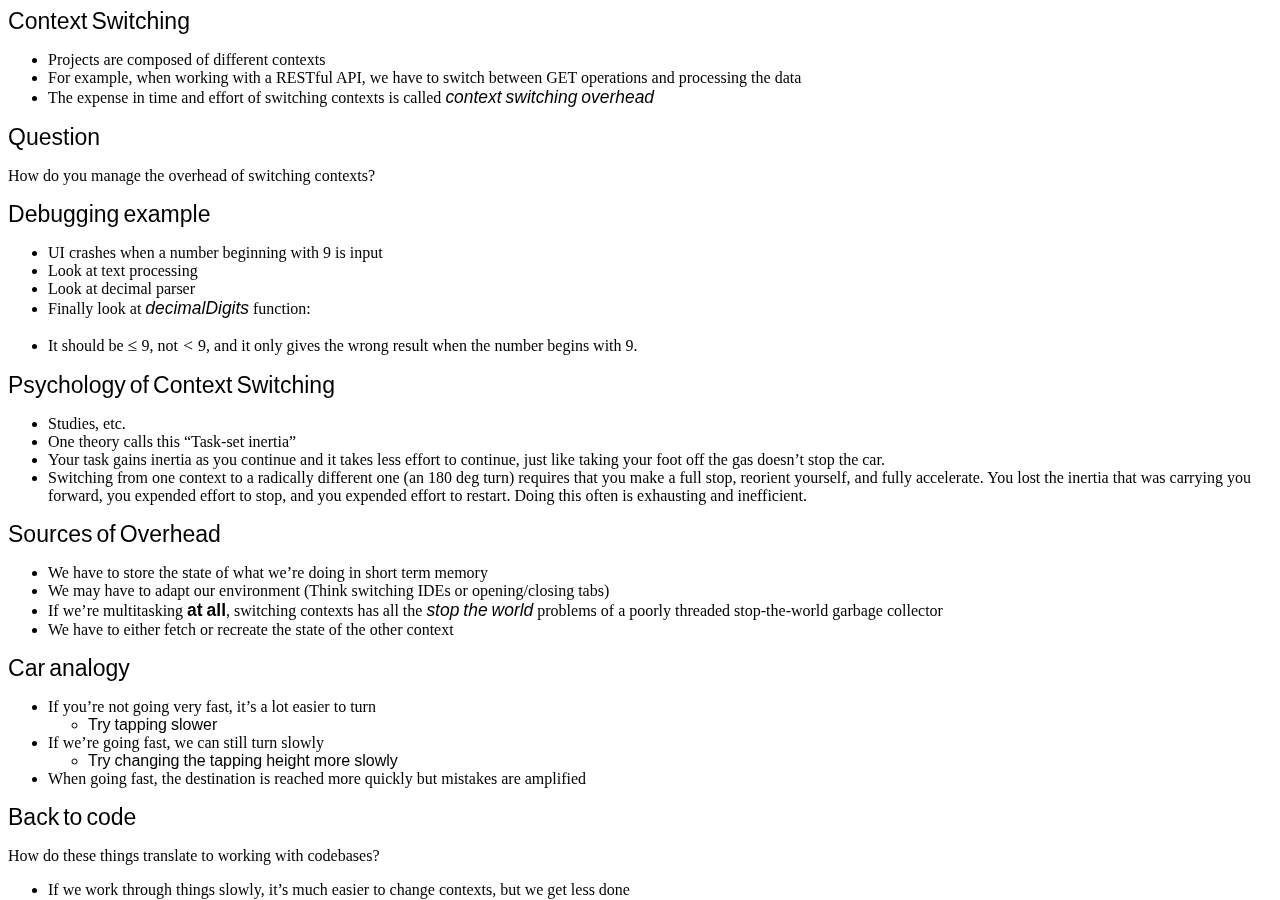
<file: index.html>
<!DOCTYPE html>
<html>

<head>
  <meta charset="utf-8">
  <meta name="viewport" content="width=device-width">
  <title>Context Switching</title>

  <style type="text/css">
    body, html
    {
      margin: 0;
      padding: 0;
      height: 100%;
      overflow: auto;
    }

    iframe
    {
      height: -webkit-fill-available;
      frameborder: 0;
      hspace: 0;
      width: inherit;
      scrolling: auto
    }

    #fancybox-content
    {
      border-width: 10px;
      width: 100%;
      height: max-content
    }
  </style>

  <script async src="https://www.googletagmanager.com/gtag/js?id=UA-110035124-2"></script>
  <script>
    window.dataLayer = window.dataLayer || [];
    function gtag(){dataLayer.push(arguments);}
    gtag('js', new Date());

    gtag('config', 'UA-110035124-2');
  </script>

</head>

<body bgcolor=white>
<article>

  <div id="fancybox-content">
    <iframe src="talk.html" style="position:fixed; top:0px; left:0px; bottom:0px; right:0px; width:100%; height:100%; border:none; margin:0; padding:0; overflow:hidden; z-index:999999;">
        Your browser doesn't support iframes
    </iframe>
  </div>

</article>
</body>
</html>
</file>
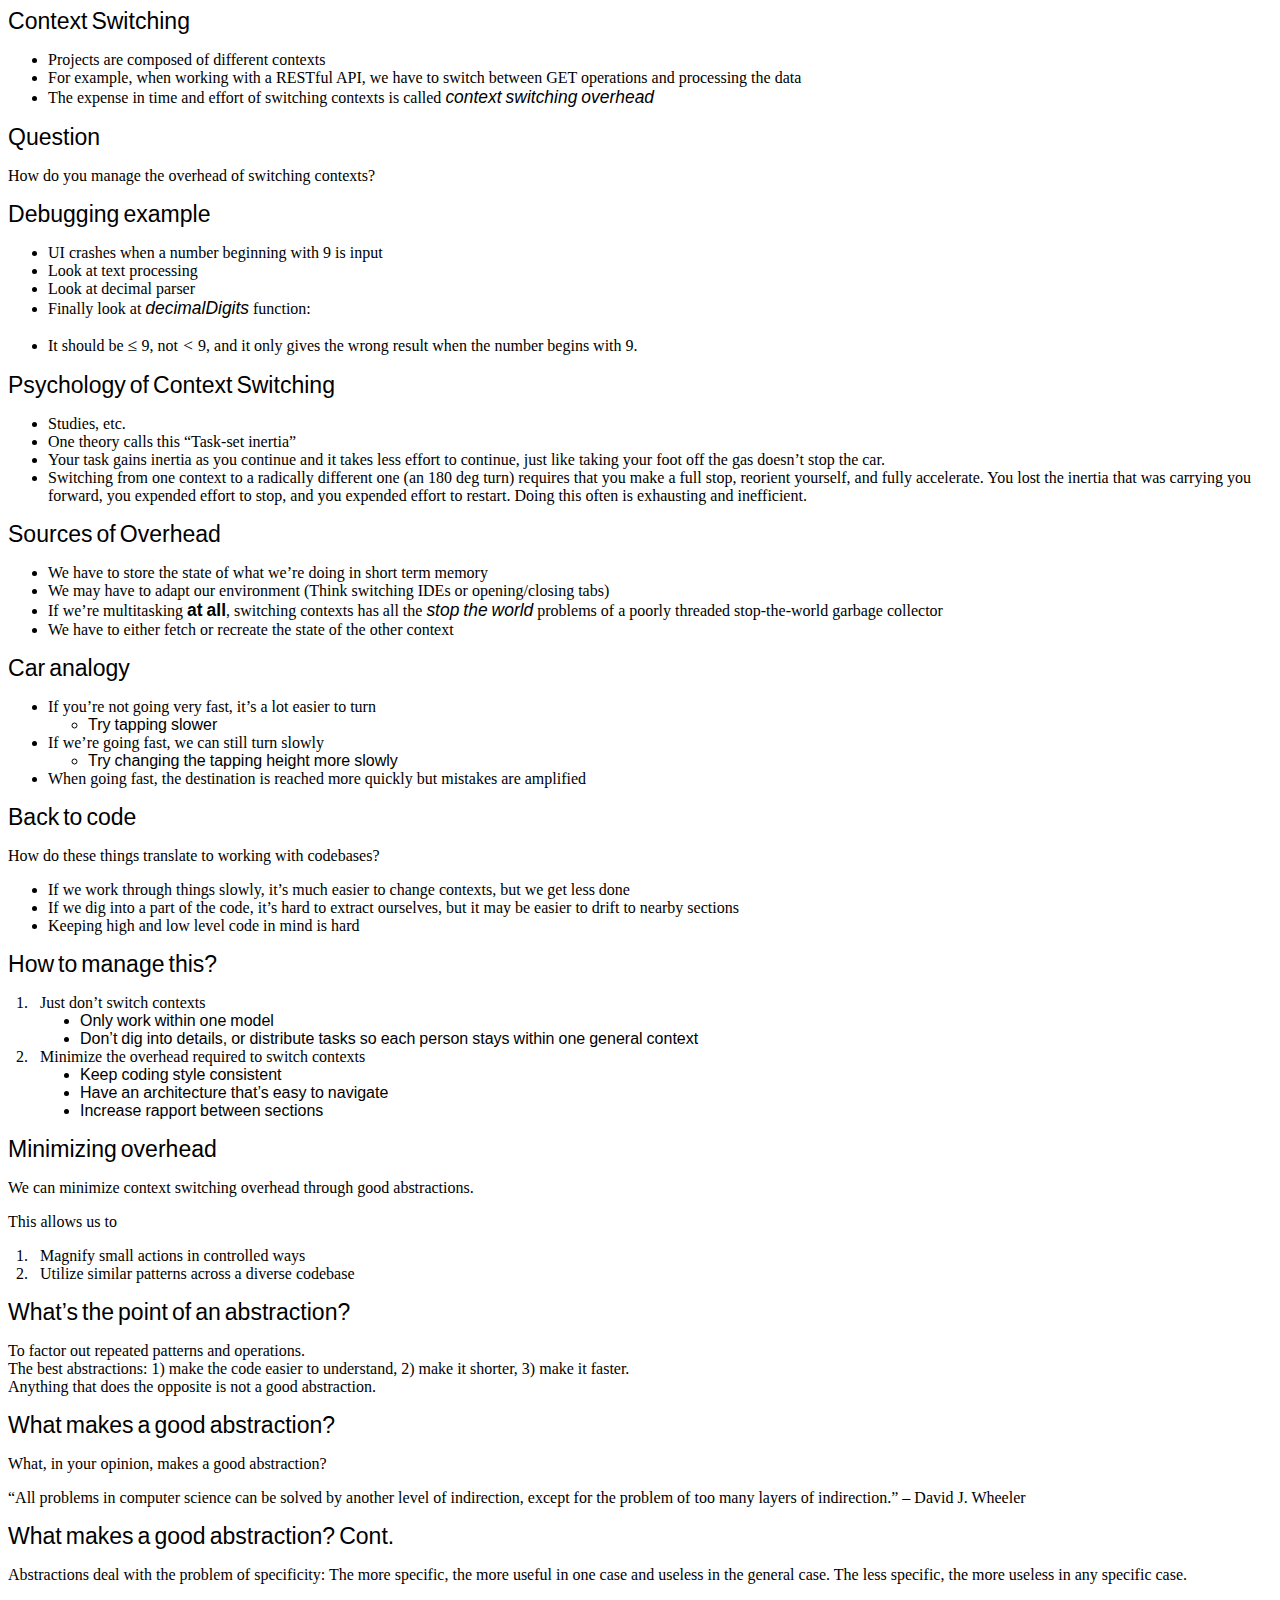
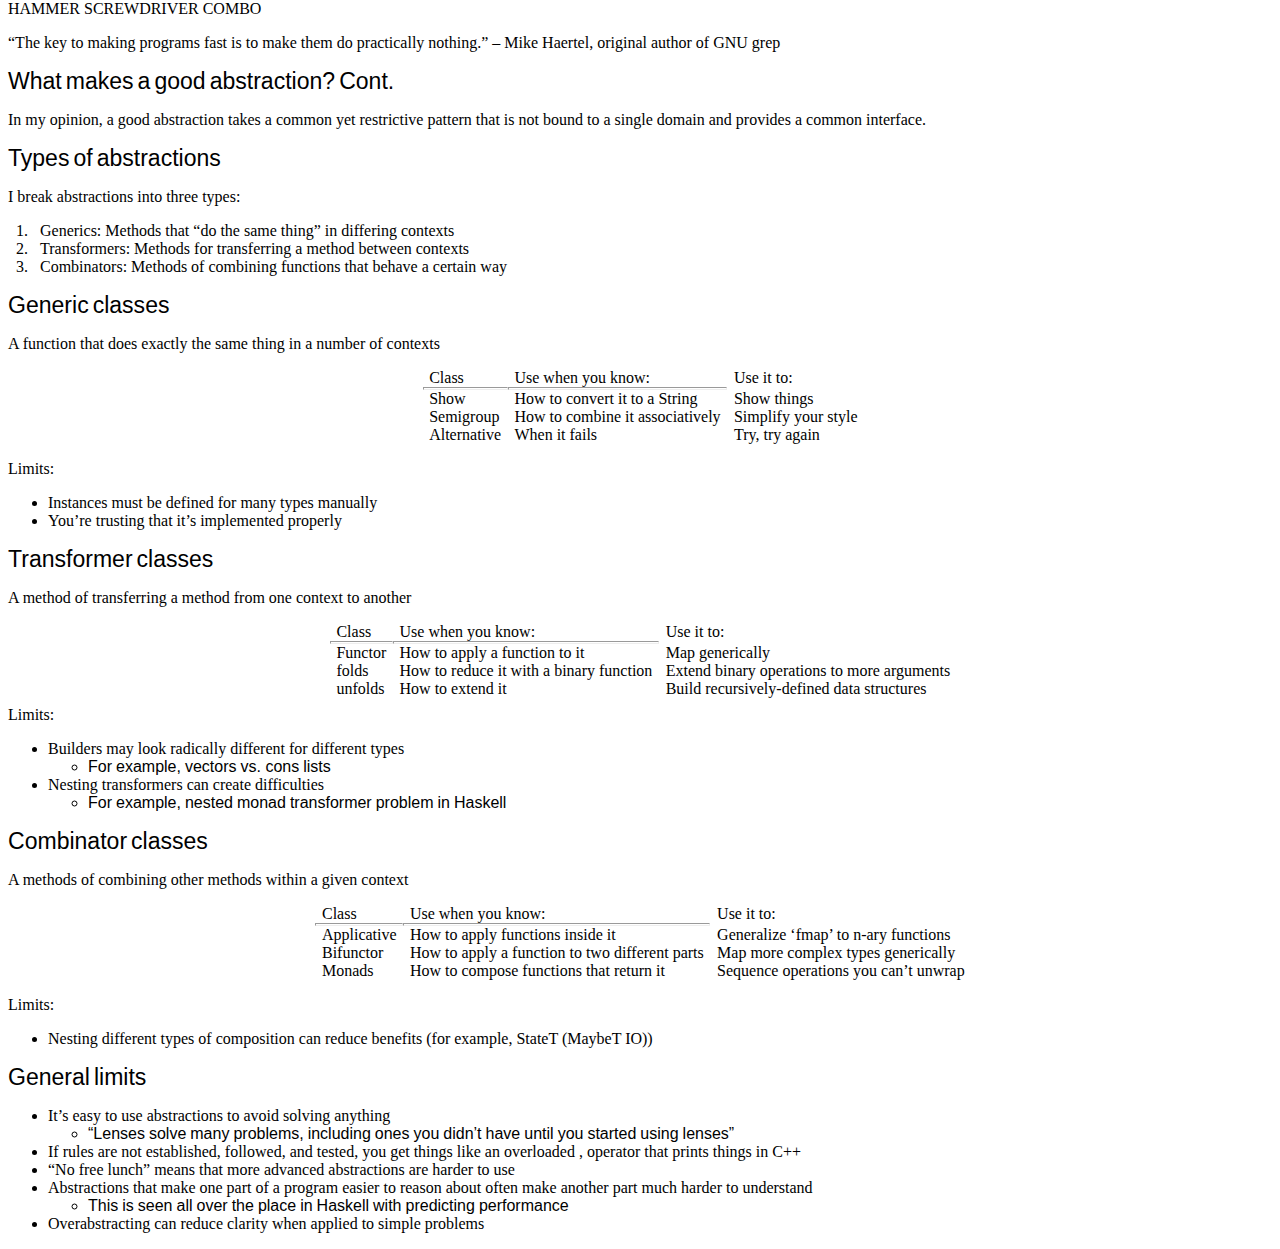
<file: talk.html>
<a 
 id="Navigation1"></a><a 
 id="page.1"></a>
                                                           
<!DOCTYPE html PUBLIC "-//W3C//DTD HTML 4.01 Transitional//EN"  
  "http://www.w3.org/TR/html4/loose.dtd">  
<html > 
<head><title></title> 
<meta http-equiv="Content-Type" content="text/html; charset=iso-8859-1"> 
<meta name="generator" content="TeX4ht (http://www.tug.org/tex4ht/)"> 
<meta name="originator" content="TeX4ht (http://www.tug.org/tex4ht/)"> 
<!-- html,htex4ht --> 
<meta name="src" content="talk.tex"> 
<link rel="stylesheet" type="text/css" href="talk.css"> 
</head><body 
>
                                                           
<a 
 id="Navigation2"></a><a 
 id="page.2"></a>                                                           
<!--l. 35--><p class="noindent" >
  <!--l. 35--><p class="noindent" ><span 
class="cmss-12x-x-120">Context</span>
  <span 
class="cmss-12x-x-120">Switching</span>                                                         
    <ul class="itemize1">
    <li class="itemize">
    Projects
    are
    composed
    of
    different
    contexts
    </li>
    <li class="itemize">
    For
    example,
    when
    working
    with
    a
    RESTful
    API,
    we
    have
    to
    switch
    between
    GET
    operations
    and
    processing
    the
    data
    </li>
    <li class="itemize">
    The
    expense
    in
    time
    and
    effort
    of
    switching
    contexts
    is
    called
    <span 
class="cmssi-10x-x-109">context</span>
    <span 
class="cmssi-10x-x-109">switching</span>
    <span 
class="cmssi-10x-x-109">overhead</span></li></ul>                                              
<a 
 id="Navigation3"></a><a 
 id="page.3"></a>                                                           
                                                           
<a 
 id="Navigation4"></a><a 
 id="page.4"></a>                                                           
<!--l. 42--><p class="noindent" >
  <!--l. 42--><p class="noindent" ><span 
class="cmss-12x-x-120">Question</span>                                                          
<!--l. 42--><p class="noindent" >How do you manage the overhead of switching contexts?
                                                           
<a 
 id="Navigation5"></a><a 
 id="page.5"></a>                                                           
                                                           
<a 
 id="Navigation6"></a><a 
 id="page.6"></a>                                                           
<!--l. 59--><p class="noindent" >
  <!--l. 59--><p class="noindent" ><span 
class="cmss-12x-x-120">Debugging</span>
  <span 
class="cmss-12x-x-120">example</span>                                                           
    <ul class="itemize1">
    <li class="itemize">
    UI
    crashes
    when
    a
    number
    beginning
    with
    9
    is
    input
    </li>
    <li class="itemize">
    Look
    at
    text
    processing
    </li>
    <li class="itemize">
    Look
    at
    decimal
    parser
    </li>
    <li class="itemize">
    Finally
    look
    at
    <span 
class="cmssi-10x-x-109">decimalDigits</span>
    function:</li></ul>
    <ul class="itemize1">
    <li class="itemize">
    It
    should
    be
    <span 
class="cmsy-10x-x-109">&#x2264; </span>9,
    not
    <span 
class="cmmi-10x-x-109">&#x003C; </span>9,
    and
    it
    only
    gives
    the
    wrong
    result
    when
    the
    number
    begins
    with
    9.</li></ul>                                                     
<a 
 id="Navigation7"></a><a 
 id="page.7"></a>                                                           
                                                           
<a 
 id="Navigation8"></a><a 
 id="page.8"></a>                                                           
<!--l. 83--><p class="noindent" >
  <!--l. 83--><p class="noindent" ><span 
class="cmss-12x-x-120">Psychology</span>
  <span 
class="cmss-12x-x-120">of</span>
  <span 
class="cmss-12x-x-120">Context</span>
<span 
class="cmss-12x-x-120">Switching</span>                                                         
    <ul class="itemize1">
    <li class="itemize">
    Studies,
    etc.
    </li>
    <li class="itemize">
    One
    theory
    calls
    this
    &#8220;Task-set
    inertia&#8221;
    </li>
    <li class="itemize">
    Your
    task
    gains
    inertia
    as
    you
    continue
    and
    it
    takes
    less
    effort
    to
    continue,
    just
    like
    taking
    your
    foot
    off
    the
    gas
    doesn&#8217;t
    stop
    the
    car.
    </li>
    <li class="itemize">
    Switching
    from
    one
    context
    to
    a
    radically
    different
    one
    (an
    180
    deg
    turn)
    requires
    that
    you
    make
    a
    full
    stop,
    reorient
    yourself,
    and
    fully
    accelerate.
    You
    lost
    the
    inertia
    that
    was
    carrying
    you
    forward,
    you
    expended
    effort
    to
    stop,
    and
    you
    expended
    effort
    to
    restart.
    Doing
    this
    often
    is
    exhausting
    and
    inefficient.</li></ul>                                             
<a 
 id="Navigation9"></a><a 
 id="page.9"></a>                                                           
                                                           
<a 
 id="Navigation10"></a><a 
 id="page.10"></a>                                                           
<!--l. 94--><p class="noindent" >
  <!--l. 94--><p class="noindent" ><span 
class="cmss-12x-x-120">Sources</span>
  <span 
class="cmss-12x-x-120">of</span>
  <span 
class="cmss-12x-x-120">Overhead</span>                                                         
    <ul class="itemize1">
    <li class="itemize">
    We
    have
    to
    store
    the
    state
    of
    what
    we&#8217;re
    doing
    in
    short
    term
    memory
    </li>
    <li class="itemize">
    We
    may
    have
    to
    adapt
    our
    environment
    (Think
    switching
    IDEs
    or
    opening/closing
    tabs)
    </li>
    <li class="itemize">
    If
    we&#8217;re
    multitasking
    <span 
class="cmssbx-10x-x-109">at</span>
    <span 
class="cmssbx-10x-x-109">all</span>,
    switching
    contexts
    has
    all
    the
    <span 
class="cmssi-10x-x-109">stop</span>
    <span 
class="cmssi-10x-x-109">the</span>
    <span 
class="cmssi-10x-x-109">world</span>
    problems
    of
    a
    poorly
    threaded
    stop-the-world
    garbage
    collector
    </li>
    <li class="itemize">
    We
    have
    to
    either
    fetch
    or
    recreate
    the
    state
    of
    the
    other
    context</li></ul>                                                
<a 
 id="Navigation11"></a><a 
 id="page.11"></a>                                                           
                                                           
<a 
 id="Navigation12"></a><a 
 id="page.12"></a>                                                           
<!--l. 110--><p class="noindent" >
  <!--l. 110--><p class="noindent" ><span 
class="cmss-12x-x-120">Car</span>
  <span 
class="cmss-12x-x-120">analogy</span>                                                           
    <ul class="itemize1">
    <li class="itemize">If you&#8217;re not going very fast, it&#8217;s a lot easier to turn 
        <ul class="itemize2">
        <li class="itemize">
        <span 
class="cmss-10">Try</span>
        <span 
class="cmss-10">tapping</span>
        <span 
class="cmss-10">slower</span></li></ul>
    </li>
    <li class="itemize">If we&#8217;re going fast, we can still turn slowly 
        <ul class="itemize2">
        <li class="itemize">
        <span 
class="cmss-10">Try</span>
        <span 
class="cmss-10">changing</span>
        <span 
class="cmss-10">the</span>
        <span 
class="cmss-10">tapping</span>
        <span 
class="cmss-10">height</span>
        <span 
class="cmss-10">more</span>
        <span 
class="cmss-10">slowly</span></li></ul>
    </li>
    <li class="itemize">When going fast, the destination is reached more quickly but
    mistakes are amplified</li></ul>                                   
<a 
 id="Navigation13"></a><a 
 id="page.13"></a>                                                           
                                                           
<a 
 id="Navigation14"></a><a 
 id="page.14"></a>                                                           
<!--l. 123--><p class="noindent" >
  <!--l. 123--><p class="noindent" ><span 
class="cmss-12x-x-120">Back</span>
  <span 
class="cmss-12x-x-120">to</span>
  <span 
class="cmss-12x-x-120">code</span>                                                               
<!--l. 123--><p class="noindent" >How do these things translate to working with codebases? 
    <ul class="itemize1">
    <li class="itemize">
    If
    we
    work
    through
    things
    slowly,
    it&#8217;s
    much
    easier
    to
    change
    contexts,
    but
    we
    get
    less
    done
    </li>
    <li class="itemize">
    If
    we
    dig
    into
    a
    part
    of
    the
    code,
    it&#8217;s
    hard
    to
    extract
    ourselves,
    but
    it
    may
    be
    easier
    to
    drift
    to
    nearby
    sections
    </li>
    <li class="itemize">
    Keeping
    high
    and
    low
    level
    code
    in
    mind
    is
    hard</li></ul>                                                   
<a 
 id="Navigation15"></a><a 
 id="page.15"></a>                                                           
                                                           
<a 
 id="Navigation16"></a><a 
 id="page.16"></a>                                                           
<!--l. 141--><p class="noindent" >
  <!--l. 141--><p class="noindent" ><span 
class="cmss-12x-x-120">How</span>
  <span 
class="cmss-12x-x-120">to</span>
  <span 
class="cmss-12x-x-120">manage</span>
<span 
class="cmss-12x-x-120">this?</span>                                                              
    <dl class="enumerate"><dt class="enumerate">
  1. </dt><dd 
class="enumerate">Just don&#8217;t switch contexts 
        <ul class="itemize2">
        <li class="itemize">
        <span 
class="cmss-10">Only</span>
        <span 
class="cmss-10">work</span>
        <span 
class="cmss-10">within</span>
        <span 
class="cmss-10">one</span>
        <span 
class="cmss-10">model</span>
        </li>
        <li class="itemize">
        <span 
class="cmss-10">Don&#8217;t</span>
        <span 
class="cmss-10">dig</span>
        <span 
class="cmss-10">into</span>
        <span 
class="cmss-10">details,</span>
        <span 
class="cmss-10">or</span>
        <span 
class="cmss-10">distribute</span>
        <span 
class="cmss-10">tasks</span>
        <span 
class="cmss-10">so</span>
        <span 
class="cmss-10">each</span>
        <span 
class="cmss-10">person</span>
        <span 
class="cmss-10">stays</span>
        <span 
class="cmss-10">within</span>
        <span 
class="cmss-10">one</span>
        <span 
class="cmss-10">general</span>
        <span 
class="cmss-10">context</span></li></ul>
    </dd><dt class="enumerate">
  2. </dt><dd 
class="enumerate">Minimize the overhead required to switch contexts 
        <ul class="itemize2">
        <li class="itemize">
        <span 
class="cmss-10">Keep</span>
        <span 
class="cmss-10">coding</span>
        <span 
class="cmss-10">style</span>
        <span 
class="cmss-10">consistent</span>
        </li>
        <li class="itemize">
        <span 
class="cmss-10">Have</span>
        <span 
class="cmss-10">an</span>
        <span 
class="cmss-10">architecture</span>
        <span 
class="cmss-10">that&#8217;s</span>
        <span 
class="cmss-10">easy</span>
        <span 
class="cmss-10">to</span>
        <span 
class="cmss-10">navigate</span>
        </li>
        <li class="itemize">
        <span 
class="cmss-10">Increase</span>
        <span 
class="cmss-10">rapport</span>
        <span 
class="cmss-10">between</span>
        <span 
class="cmss-10">sections</span></li></ul>
    </dd></dl>                                                      
<a 
 id="Navigation17"></a><a 
 id="page.17"></a>                                                           
                                                           
<a 
 id="Navigation18"></a><a 
 id="page.18"></a>                                                           
<!--l. 172--><p class="noindent" >
  <!--l. 172--><p class="noindent" ><span 
class="cmss-12x-x-120">Minimizing</span>
  <span 
class="cmss-12x-x-120">overhead</span>                                                          
<!--l. 172--><p class="noindent" >We can minimize context switching overhead through good abstractions.
<br 
class="newline" />
<!--l. 172--><p class="noindent" >This allows us to 
    <dl class="enumerate"><dt class="enumerate">
  1. </dt><dd 
class="enumerate">
    Magnify
    small
    actions
    in
    controlled
    ways
    </dd><dt class="enumerate">
  2. </dt><dd 
class="enumerate">
    Utilize
    similar
    patterns
    across
    a
    diverse
    codebase</dd></dl>                                               
<a 
 id="Navigation19"></a><a 
 id="page.19"></a>                                                           
                                                           
<a 
 id="Navigation20"></a><a 
 id="page.20"></a>                                                           
<!--l. 181--><p class="noindent" >
  <!--l. 181--><p class="noindent" ><span 
class="cmss-12x-x-120">What&#8217;s</span>
  <span 
class="cmss-12x-x-120">the</span>
  <span 
class="cmss-12x-x-120">point</span>
  <span 
class="cmss-12x-x-120">of</span>
  <span 
class="cmss-12x-x-120">an</span>
<span 
class="cmss-12x-x-120">abstraction?</span>                                                      
<!--l. 181--><p class="noindent" >To factor out repeated patterns and operations. <br 
class="newline" />The best abstractions: 1) make the code easier to understand, 2) make
it shorter, 3) make it faster. <br 
class="newline" />Anything that does the opposite is not a good abstraction.
                                                           
<a 
 id="Navigation21"></a><a 
 id="page.21"></a>                                                           
                                                           
<a 
 id="Navigation22"></a><a 
 id="page.22"></a>                                                           
<!--l. 197--><p class="noindent" >
  <!--l. 197--><p class="noindent" ><span 
class="cmss-12x-x-120">What</span>
  <span 
class="cmss-12x-x-120">makes</span>
  <span 
class="cmss-12x-x-120">a</span>
  <span 
class="cmss-12x-x-120">good</span>
<span 
class="cmss-12x-x-120">abstraction?</span>                                                      
<!--l. 197--><p class="noindent" >What, in your opinion, makes a good abstraction? <br 
class="newline" />
<!--l. 197--><p class="noindent" >&#8220;All problems in computer science can be solved by another level of
indirection, except for the problem of too many layers of indirection.&#8221; &#8211;
David J. Wheeler
                                                           
<a 
 id="Navigation23"></a><a 
 id="page.23"></a>                                                           
                                                           
<a 
 id="Navigation24"></a><a 
 id="page.24"></a>                                                           
<!--l. 222--><p class="noindent" >
  <!--l. 222--><p class="noindent" ><span 
class="cmss-12x-x-120">What</span>
  <span 
class="cmss-12x-x-120">makes</span>
  <span 
class="cmss-12x-x-120">a</span>
  <span 
class="cmss-12x-x-120">good</span>
  <span 
class="cmss-12x-x-120">abstraction?</span>
<span 
class="cmss-12x-x-120">Cont.</span>                                                              
<!--l. 222--><p class="noindent" >Abstractions deal with the problem of specificity: The more specific, the
more useful in one case and useless in the general case. The less specific,
the more useless in any specific case.
<!--l. 222--><p class="noindent" >HAMMER SCREWDRIVER COMBO
<!--l. 222--><p class="noindent" >&#8220;The key to making programs fast is to make them do practically
nothing.&#8221; &#8211; Mike Haertel, original author of GNU grep
                                                           
<a 
 id="Navigation25"></a><a 
 id="page.25"></a>                                                           
                                                           
<a 
 id="Navigation26"></a><a 
 id="page.26"></a>                                                           
<!--l. 235--><p class="noindent" >
  <!--l. 235--><p class="noindent" ><span 
class="cmss-12x-x-120">What</span>
  <span 
class="cmss-12x-x-120">makes</span>
  <span 
class="cmss-12x-x-120">a</span>
  <span 
class="cmss-12x-x-120">good</span>
  <span 
class="cmss-12x-x-120">abstraction?</span>
<span 
class="cmss-12x-x-120">Cont.</span>                                                              
<!--l. 235--><p class="noindent" >In my opinion, a good abstraction takes a common yet restrictive
pattern that is not bound to a single domain and provides a common
interface. <br 
class="newline" />
                                                           
<a 
 id="Navigation27"></a><a 
 id="page.27"></a>                                                           
                                                           
<a 
 id="Navigation28"></a><a 
 id="page.28"></a>                                                           
<!--l. 250--><p class="noindent" >
  <!--l. 250--><p class="noindent" ><span 
class="cmss-12x-x-120">Types</span>
  <span 
class="cmss-12x-x-120">of</span>
  <span 
class="cmss-12x-x-120">abstractions</span>                                                      
<!--l. 250--><p class="noindent" >I break abstractions into three types:
    <dl class="enumerate"><dt class="enumerate">
  1. </dt><dd 
class="enumerate">
    Generics:
    Methods
    that
    &#8220;do
    the
    same
    thing&#8221;
    in
    differing
    contexts
    </dd><dt class="enumerate">
  2. </dt><dd 
class="enumerate">
    Transformers:
    Methods
    for
    transferring
    a
    method
    between
    contexts
    </dd><dt class="enumerate">
  3. </dt><dd 
class="enumerate">
    Combinators:
    Methods
    of
    combining
    functions
    that
    behave
    a
    certain
    way</dd></dl>                                                   
<a 
 id="Navigation29"></a><a 
 id="page.29"></a>                                                           
                                                           
<a 
 id="Navigation30"></a><a 
 id="page.30"></a>                                                           
<!--l. 272--><p class="noindent" >
  <!--l. 272--><p class="noindent" ><span 
class="cmss-12x-x-120">Generic</span>
  <span 
class="cmss-12x-x-120">classes</span>                                                            
<!--l. 272--><p class="noindent" >A function that does exactly the same thing in a number of contexts
<div class="tabular"> <table id="TBL-1" class="tabular" 
cellspacing="0" cellpadding="0"  
><colgroup id="TBL-1-1g"><col 
id="TBL-1-1"><col 
id="TBL-1-2"></colgroup><tr  
 style="vertical-align:baseline;" id="TBL-1-1-"><td  style="white-space:nowrap; text-align:left;" id="TBL-1-1-1"  
class="td11">Class                </td><td  style="white-space:nowrap; text-align:left;" id="TBL-1-1-2"  
class="td11">Use when you know:              </td>
<td  id="TBL-1-1-3"  
class="td10">Use it to:           </td></tr><tr 
class="hline"><td><hr></td><td><hr></td></tr><tr  
 style="vertical-align:baseline;" id="TBL-1-2-"><td  style="white-space:nowrap; text-align:left;" id="TBL-1-2-1"  
class="td11">Show</td><td  style="white-space:nowrap; text-align:left;" id="TBL-1-2-2"  
class="td11">How to convert it to a String   </td>
<td  id="TBL-1-2-3"  
class="td10">Show things        </td>
</tr><tr  
 style="vertical-align:baseline;" id="TBL-1-3-"><td  style="white-space:nowrap; text-align:left;" id="TBL-1-3-1"  
class="td11">Semigroup          </td><td  style="white-space:nowrap; text-align:left;" id="TBL-1-3-2"  
class="td11">How to combine it associatively</td>
<td  id="TBL-1-3-3"  
class="td10">Simplify your style</td>
</tr><tr  
 style="vertical-align:baseline;" id="TBL-1-4-"><td  style="white-space:nowrap; text-align:left;" id="TBL-1-4-1"  
class="td11">Alternative         </td><td  style="white-space:nowrap; text-align:left;" id="TBL-1-4-2"  
class="td11">When it fails                        </td>
<td  id="TBL-1-4-3"  
class="td10">Try, try again      </td></tr></table></div>
<!--l. 272--><p class="noindent" >Limits: 
    <ul class="itemize1">
    <li class="itemize">
    Instances
    must
    be
    defined
    for
    many
    types
    manually
    </li>
    <li class="itemize">
    You&#8217;re
    trusting
    that
    it&#8217;s
    implemented
    properly</li></ul>                                               
<a 
 id="Navigation31"></a><a 
 id="page.31"></a>                                                           
                                                           
<a 
 id="Navigation32"></a><a 
 id="page.32"></a>                                                           
<!--l. 300--><p class="noindent" >
  <!--l. 300--><p class="noindent" ><span 
class="cmss-12x-x-120">Transformer</span>
  <span 
class="cmss-12x-x-120">classes</span>                                                            
<!--l. 300--><p class="noindent" >A method of transferring a method from one context to another
<div class="tabular"> <table id="TBL-2" class="tabular" 
cellspacing="0" cellpadding="0"  
><colgroup id="TBL-2-1g"><col 
id="TBL-2-1"><col 
id="TBL-2-2"></colgroup><tr  
 style="vertical-align:baseline;" id="TBL-2-1-"><td  style="white-space:nowrap; text-align:left;" id="TBL-2-1-1"  
class="td11">Class                                                 </td><td  style="white-space:nowrap; text-align:left;" id="TBL-2-1-2"  
class="td11">Use when you know:                        </td>
<td  id="TBL-2-1-3"  
class="td10">Use it to:                                            </td></tr><tr 
class="hline"><td><hr></td><td><hr></td></tr><tr  
 style="vertical-align:baseline;" id="TBL-2-2-"><td  style="white-space:nowrap; text-align:left;" id="TBL-2-2-1"  
class="td11">Functor</td><td  style="white-space:nowrap; text-align:left;" id="TBL-2-2-2"  
class="td11">How to apply a function to it             </td>
<td  id="TBL-2-2-3"  
class="td10">Map generically                                    </td>
</tr><tr  
 style="vertical-align:baseline;" id="TBL-2-3-"><td  style="white-space:nowrap; text-align:left;" id="TBL-2-3-1"  
class="td11">folds                                                  </td><td  style="white-space:nowrap; text-align:left;" id="TBL-2-3-2"  
class="td11">How to reduce it with a binary function</td>
<td  id="TBL-2-3-3"  
class="td10">Extend binary operations to more arguments</td>
</tr><tr  
 style="vertical-align:baseline;" id="TBL-2-4-"><td  style="white-space:nowrap; text-align:left;" id="TBL-2-4-1"  
class="td11">unfolds                                               </td><td  style="white-space:nowrap; text-align:left;" id="TBL-2-4-2"  
class="td11">How to extend it                             </td>
<td  id="TBL-2-4-3"  
class="td10">Build recursively-defined data structures      </td>
</tr><tr  
 style="vertical-align:baseline;" id="TBL-2-5-"><td  style="white-space:nowrap; text-align:left;" id="TBL-2-5-1"  
class="td11">                                   </td></tr></table>
</div> Limits: 
    <ul class="itemize1">
    <li class="itemize">Builders may look radically different for different types 
        <ul class="itemize2">
        <li class="itemize">
        <span 
class="cmss-10">For</span>
        <span 
class="cmss-10">example,</span>
        <span 
class="cmss-10">vectors</span>
        <span 
class="cmss-10">vs.</span><span 
class="cmss-10">&#x00A0;cons</span>
        <span 
class="cmss-10">lists</span></li></ul>
    </li>
    <li class="itemize">Nesting transformers can create difficulties 
        <ul class="itemize2">
        <li class="itemize">
        <span 
class="cmss-10">For</span>
        <span 
class="cmss-10">example,</span>
        <span 
class="cmss-10">nested</span>
        <span 
class="cmss-10">monad</span>
        <span 
class="cmss-10">transformer</span>
        <span 
class="cmss-10">problem</span>
        <span 
class="cmss-10">in</span>
        <span 
class="cmss-10">Haskell</span></li></ul>
    </li></ul>                                                      
<a 
 id="Navigation33"></a><a 
 id="page.33"></a>                                                           
                                                           
<a 
 id="Navigation34"></a><a 
 id="page.34"></a>                                                           
<!--l. 319--><p class="noindent" >
  <!--l. 319--><p class="noindent" ><span 
class="cmss-12x-x-120">Combinator</span>
  <span 
class="cmss-12x-x-120">classes</span>                                                            
<!--l. 319--><p class="noindent" >A methods of combining other methods within a given context
<!--tex4ht:inline--><div class="tabular"> <table id="TBL-3" class="tabular" 
cellspacing="0" cellpadding="0"  
><colgroup id="TBL-3-1g"><col 
id="TBL-3-1"><col 
id="TBL-3-2"></colgroup><tr  
 style="vertical-align:baseline;" id="TBL-3-1-"><td  style="white-space:nowrap; text-align:left;" id="TBL-3-1-1"  
class="td11">Class                                         </td><td  style="white-space:nowrap; text-align:left;" id="TBL-3-1-2"  
class="td11">Use when you know:                                </td>
<td  id="TBL-3-1-3"  
class="td10">Use it to:                                     </td></tr><tr 
class="hline"><td><hr></td><td><hr></td></tr><tr  
 style="vertical-align:baseline;" id="TBL-3-2-"><td  style="white-space:nowrap; text-align:left;" id="TBL-3-2-1"  
class="td11">Applicative</td><td  style="white-space:nowrap; text-align:left;" id="TBL-3-2-2"  
class="td11">How to apply functions inside it                  </td>
<td  id="TBL-3-2-3"  
class="td10">Generalize &#8216;fmap&#8217; to n-ary functions   </td>
</tr><tr  
 style="vertical-align:baseline;" id="TBL-3-3-"><td  style="white-space:nowrap; text-align:left;" id="TBL-3-3-1"  
class="td11">Bifunctor                                     </td><td  style="white-space:nowrap; text-align:left;" id="TBL-3-3-2"  
class="td11">How to apply a function to two different parts</td>
<td  id="TBL-3-3-3"  
class="td10">Map more complex types generically   </td>
</tr><tr  
 style="vertical-align:baseline;" id="TBL-3-4-"><td  style="white-space:nowrap; text-align:left;" id="TBL-3-4-1"  
class="td11">Monads                                       </td><td  style="white-space:nowrap; text-align:left;" id="TBL-3-4-2"  
class="td11">How to compose functions that return it       </td>
<td  id="TBL-3-4-3"  
class="td10">Sequence operations you can&#8217;t unwrap</td></tr></table></div>
<!--l. 319--><p class="noindent" >Limits: 
    <ul class="itemize1">
    <li class="itemize">
    Nesting
    different
    types
    of
    composition
    can
    reduce
    benefits
    (for
    example,
    StateT
    (MaybeT
    IO))</li></ul>                                                   
<a 
 id="Navigation35"></a><a 
 id="page.35"></a>                                                           
                                                           
<a 
 id="Navigation36"></a><a 
 id="page.36"></a>                                                           
<!--l. 337--><p class="noindent" >
  <!--l. 337--><p class="noindent" ><span 
class="cmss-12x-x-120">General</span>
  <span 
class="cmss-12x-x-120">limits</span>                                                              
    <ul class="itemize1">
    <li class="itemize">It&#8217;s easy to use abstractions to avoid solving anything 
        <ul class="itemize2">
        <li class="itemize">
        <span 
class="cmss-10">&#8220;Lenses</span>
        <span 
class="cmss-10">solve</span>
        <span 
class="cmss-10">many</span>
        <span 
class="cmss-10">problems,</span>
        <span 
class="cmss-10">including</span>
        <span 
class="cmss-10">ones</span>
        <span 
class="cmss-10">you</span>
        <span 
class="cmss-10">didn&#8217;t</span>
        <span 
class="cmss-10">have</span>
        <span 
class="cmss-10">until</span>
        <span 
class="cmss-10">you</span>
        <span 
class="cmss-10">started</span>
        <span 
class="cmss-10">using</span>
        <span 
class="cmss-10">lenses&#8221;</span></li></ul>
    </li>
    <li class="itemize">If rules are not established, followed, and tested, you get
    things like an overloaded , operator that prints things in
    C++
    </li>
    <li class="itemize">&#8220;No free lunch&#8221; means that more advanced abstractions are harder
    to use
    </li>
    <li class="itemize">Abstractions that make one part of a program easier to reason
    about often make another part much harder to understand
    
        <ul class="itemize2">
        <li class="itemize">
        <span 
class="cmss-10">This</span>
        <span 
class="cmss-10">is</span>
        <span 
class="cmss-10">seen</span>
        <span 
class="cmss-10">all</span>
        <span 
class="cmss-10">over</span>
        <span 
class="cmss-10">the</span>
        <span 
class="cmss-10">place</span>
        <span 
class="cmss-10">in</span>
        <span 
class="cmss-10">Haskell</span>
        <span 
class="cmss-10">with</span>
        <span 
class="cmss-10">predicting</span>
        <span 
class="cmss-10">performance</span></li></ul>
    </li>
    <li class="itemize">Overabstracting can reduce clarity when applied to simple
    problems</li></ul>                                               
<a 
 id="Navigation37"></a><a 
 id="page.37"></a>
</file>
<file: talk.css>
/* start css.sty */
.cmss-10x-x-109{font-size:109%;  font-family: sans-serif;}
.cmss-10x-x-109{  font-family: sans-serif;}
.cmss-10x-x-109{  font-family: sans-serif;}
.cmss-10x-x-109{  font-family: sans-serif;}
.cmss-10x-x-109{  font-family: sans-serif;}
.cmtt-10x-x-109{font-size:109%;font-family: monospace;}
.cmssi-10x-x-109{font-size:109%; font-family: sans-serif; font-style: oblique;}
.cmssi-10x-x-109{ font-family: sans-serif; font-style: oblique;}
.cmssi-10x-x-109{ font-family: sans-serif; font-style: oblique;}
.cmssi-10x-x-109{ font-family: sans-serif; font-style: oblique;}
.cmssi-10x-x-109{ font-family: sans-serif; font-style: oblique;}
.cmss-12x-x-120{font-size:144%;  font-family: sans-serif;}
.cmss-12x-x-120{  font-family: sans-serif;}
.cmss-12x-x-120{  font-family: sans-serif;}
.cmss-12x-x-120{  font-family: sans-serif;}
.cmss-12x-x-120{  font-family: sans-serif;}
.cmmi-10x-x-109{font-size:109%;font-style: italic;}
.cmsy-10x-x-109{font-size:109%;}
.cmssbx-10x-x-109{font-size:109%; font-family: sans-serif; font-weight: bold;}
.cmssbx-10x-x-109{ font-family: sans-serif; font-weight: bold;}
.cmssbx-10x-x-109{ font-family: sans-serif; font-weight: bold;}
.cmssbx-10x-x-109{ font-family: sans-serif; font-weight: bold;}
.cmssbx-10x-x-109{ font-family: sans-serif; font-weight: bold;}
.cmss-10{  font-family: sans-serif;}
.cmss-10{  font-family: sans-serif;}
.cmss-10{  font-family: sans-serif;}
.cmss-10{  font-family: sans-serif;}
.cmss-10{  font-family: sans-serif;}
p.noindent { text-indent: 0em }
td p.noindent { text-indent: 0em; margin-top:0em; }
p.nopar { text-indent: 0em; }
p.indent{ text-indent: 1.5em }
@media print {div.crosslinks {visibility:hidden;}}
a img { border-top: 0; border-left: 0; border-right: 0; }
center { margin-top:1em; margin-bottom:1em; }
td center { margin-top:0em; margin-bottom:0em; }
.Canvas { position:relative; }
img.math{vertical-align:middle;}
li p.indent { text-indent: 0em }
li p:first-child{ margin-top:0em; }
li p:last-child, li div:last-child { margin-bottom:0.5em; }
li p~ul:last-child, li p~ol:last-child{ margin-bottom:0.5em; }
.enumerate1 {list-style-type:decimal;}
.enumerate2 {list-style-type:lower-alpha;}
.enumerate3 {list-style-type:lower-roman;}
.enumerate4 {list-style-type:upper-alpha;}
div.newtheorem { margin-bottom: 2em; margin-top: 2em;}
.obeylines-h,.obeylines-v {white-space: nowrap; }
div.obeylines-v p { margin-top:0; margin-bottom:0; }
.overline{ text-decoration:overline; }
.overline img{ border-top: 1px solid black; }
td.displaylines {text-align:center; white-space:nowrap;}
.centerline {text-align:center;}
.rightline {text-align:right;}
div.verbatim {font-family: monospace; white-space: nowrap; text-align:left; clear:both; }
.fbox {padding-left:3.0pt; padding-right:3.0pt; text-indent:0pt; border:solid black 0.4pt; }
div.fbox {display:table}
div.center div.fbox {text-align:center; clear:both; padding-left:3.0pt; padding-right:3.0pt; text-indent:0pt; border:solid black 0.4pt; }
div.minipage{width:100%;}
div.center, div.center div.center {text-align: center; margin-left:1em; margin-right:1em;}
div.center div {text-align: left;}
div.flushright, div.flushright div.flushright {text-align: right;}
div.flushright div {text-align: left;}
div.flushleft {text-align: left;}
.underline{ text-decoration:underline; }
.underline img{ border-bottom: 1px solid black; margin-bottom:1pt; }
.framebox-c, .framebox-l, .framebox-r { padding-left:3.0pt; padding-right:3.0pt; text-indent:0pt; border:solid black 0.4pt; }
.framebox-c {text-align:center;}
.framebox-l {text-align:left;}
.framebox-r {text-align:right;}
span.thank-mark{ vertical-align: super }
span.footnote-mark sup.textsuperscript, span.footnote-mark a sup.textsuperscript{ font-size:80%; }
div.tabular, div.center div.tabular {text-align: center; margin-top:0.5em; margin-bottom:0.5em; }
table.tabular td p{margin-top:0em;}
table.tabular {margin-left: auto; margin-right: auto;}
td p:first-child{ margin-top:0em; }
td p:last-child{ margin-bottom:0em; }
div.td00{ margin-left:0pt; margin-right:0pt; }
div.td01{ margin-left:0pt; margin-right:5pt; }
div.td10{ margin-left:5pt; margin-right:0pt; }
div.td11{ margin-left:5pt; margin-right:5pt; }
table[rules] {border-left:solid black 0.4pt; border-right:solid black 0.4pt; }
td.td00{ padding-left:0pt; padding-right:0pt; }
td.td01{ padding-left:0pt; padding-right:5pt; }
td.td10{ padding-left:5pt; padding-right:0pt; }
td.td11{ padding-left:5pt; padding-right:5pt; }
table[rules] {border-left:solid black 0.4pt; border-right:solid black 0.4pt; }
.hline hr, .cline hr{ height : 1px; margin:0px; }
.tabbing-right {text-align:right;}
span.TEX {letter-spacing: -0.125em; }
span.TEX span.E{ position:relative;top:0.5ex;left:-0.0417em;}
a span.TEX span.E {text-decoration: none; }
span.LATEX span.A{ position:relative; top:-0.5ex; left:-0.4em; font-size:85%;}
span.LATEX span.TEX{ position:relative; left: -0.4em; }
div.float, div.figure {margin-left: auto; margin-right: auto;}
div.float img {text-align:center;}
div.figure img {text-align:center;}
.marginpar {width:20%; float:right; text-align:left; margin-left:auto; margin-top:0.5em; font-size:85%; text-decoration:underline;}
.marginpar p{margin-top:0.4em; margin-bottom:0.4em;}
table.equation {width:100%;}
.equation td{text-align:center; }
td.equation { margin-top:1em; margin-bottom:1em; } 
td.equation-label { width:5%; text-align:center; }
td.eqnarray4 { width:5%; white-space: normal; }
td.eqnarray2 { width:5%; }
table.eqnarray-star, table.eqnarray {width:100%;}
div.eqnarray{text-align:center;}
div.array {text-align:center;}
div.pmatrix {text-align:center;}
table.pmatrix {width:100%;}
span.pmatrix img{vertical-align:middle;}
div.pmatrix {text-align:center;}
table.pmatrix {width:100%;}
span.bar-css {text-decoration:overline;}
img.cdots{vertical-align:middle;}
div.slide {border:solid black 0.4pt;}
div.Example, div.examplblock, div.Beispiele, div.Beispiel, div.Examples, div.example, div.examples{color:green;}
h1, h2, span.inst sup{font-size:100%;}
.hidden {visibility:hidden;}
table.columns {width:100%;}
td.column {vertical-align:top;}
div.titlepage {text-align:center;}
div.institute { margin-bottom: 1em; margin-top: 1em;}
div.header{ margin:0; text-align:right; font-size:70%; }
p.links{ margin:0; float:right; text-align:right; font-size:70%; }
div.bookmarks {white-space: nowrap;}
div.bookmarks div.subsectionintoc a { text-decoration: none; font-size:85%;}
span.alert {color:#FF0000;}
.figure img.graphics {margin-left:10%;}
dd.enumerate {margin-left: 2em;}
dt.enumerate {float:left; clear:left; margin-right:0.5em; margin-left:0.5em; text-align:right; }
.equation td{text-align:center; }
.equation-star td{text-align:center; }
table.equation-star { width:100%; }
table.equation { width:100%; }
table.align, table.alignat, table.xalignat, table.xxalignat, table.flalign {width:100%; margin-left:5%; white-space: nowrap;}
table.align-star, table.alignat-star, table.xalignat-star, table.flalign-star {margin-left:auto; margin-right:auto; white-space: nowrap;}
td.align-label { width:5%; text-align:center; }
td.align-odd { text-align:right; padding-right:0.3em;}
td.align-even { text-align:left; padding-right:0.6em;}
table.multline, table.multline-star {width:100%;}
td.gather {text-align:center; }
table.gather {width:100%;}
div.gather-star {text-align:center;}
P.fancyvrb {white-space: nowrap; margin:0em;}
/* end css.sty */
</file>
